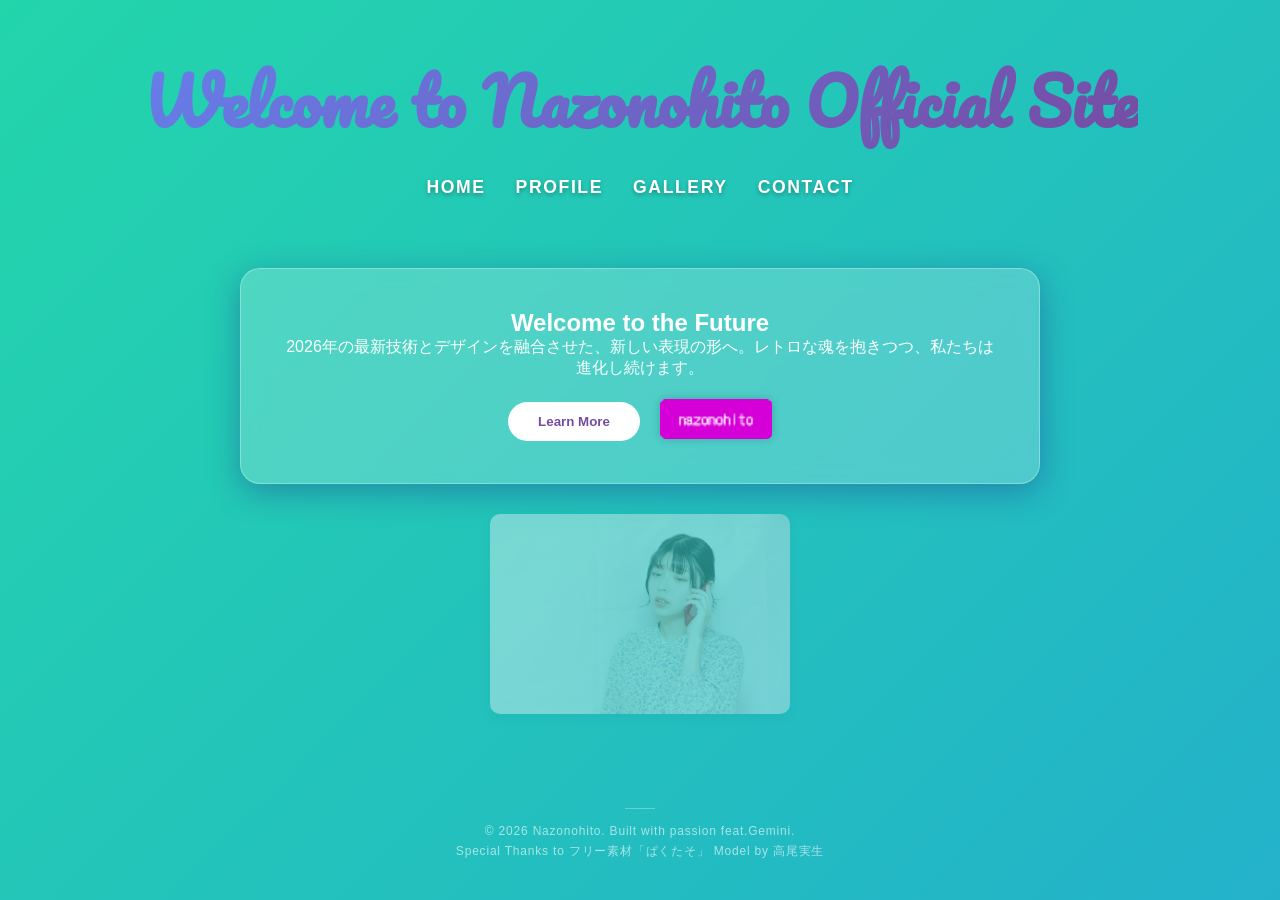
<file: index.html>
<!DOCTYPE html>
<html lang="ja">

<head>
	<meta charset="UTF-8">
	<meta name="viewport" content="width=device-width, initial-scale=1.0">
	<link rel="icon" href="img/miodayo.jpg">
	<link rel="preconnect" href="https://fonts.googleapis.com">
	<link rel="preconnect" href="https://fonts.gstatic.com" crossorigin>
	<link href="https://fonts.googleapis.com/css2?family=Pacifico&display=swap" rel="stylesheet">
	<link rel="stylesheet" href="style.css">
	<script src="script.js"></script>
	<title>Nazonohito Official Site</title>
</head>

<body>
	<header class="title">
		<h1>Welcome to Nazonohito Official Site</h1>
	</header>

	<nav class="modern-nav">
		<div class="menu-toggle" id="mobile-menu">
			<span class="bar"></span>
			<span class="bar"></span>
			<span class="bar"></span>
		</div>
	
		<ul class="nav-list">
			<li><a href="index.html" class="nav-item">Home</a></li>
			<li><a href="profile.html" class="nav-item">Profile</a></li>
			<li><a href="gallery.html" class="nav-item">Gallery</a></li>
			<li><a href="contact.html" class="nav-item">Contact</a></li>
		</ul>
	</nav>

	<main class="glass-card">
		<h2>Welcome to the Future</h2>
		<p>2026年の最新技術とデザインを融合させた、新しい表現の形へ。レトロな魂を抱きつつ、私たちは進化し続けます。</p>
		<div class="button-group">
			<a href="https://nazonohitodayo.github.io/firsthomepage/" class="modern-btn-link" target="_blank" rel="noopener">
				<button class="modern-btn">Learn More</button>
			</a>
		
			<a href="https://nazonohitodayo.github.io/my-retro-site/" class="retro-portal" target="_blank" rel="noopener">
				<img src="img/nazonohito.gif" alt="Retro Site">
			</a>
		</div>
	</main>

	<div class="sub-visual">
		<img src="img/takaomiudsc_0144-2755_TP_V4.jpg" alt="Sub Visual" class="fade-img">
	</div>

	<footer class="modern-footer">
		<p>&copy; 2026 Nazonohito. Built with passion feat.Gemini.</p>
		<a class="pakutaso" href="https://www.pakutaso.com" title="フリー素材「ぱくたそ」">Special Thanks to フリー素材「ぱくたそ」 Model by 高尾実生 </a>
	</footer>
	
</body>

</html>
</file>
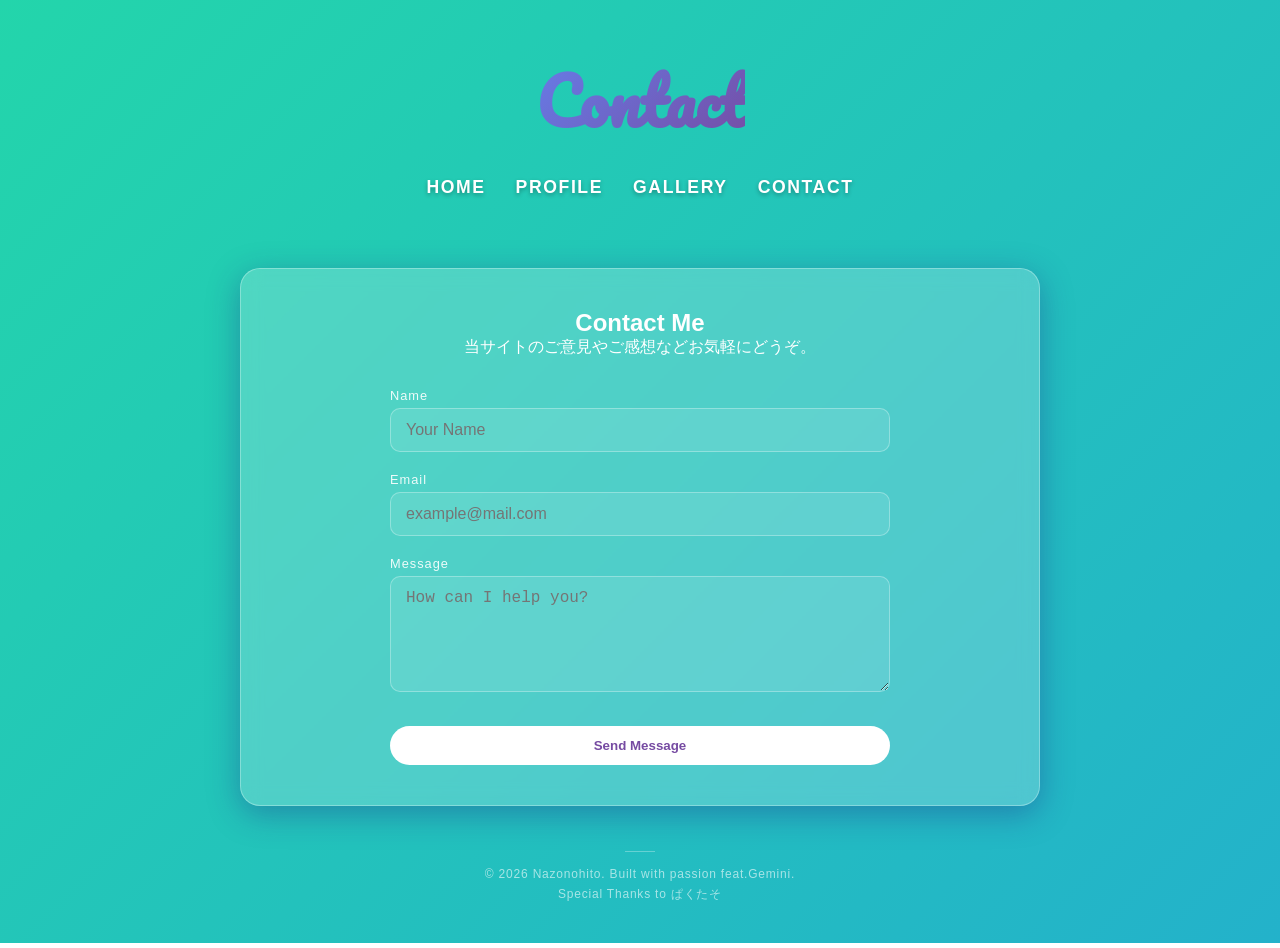
<file: contact.html>
<!DOCTYPE html>
<html lang="ja">

<head>
	<meta charset="UTF-8">
	<meta name="viewport" content="width=device-width, initial-scale=1.0">
	<link rel="icon" href="img/miodayo.jpg">
	<link rel="preconnect" href="https://fonts.googleapis.com">
	<link rel="preconnect" href="https://fonts.gstatic.com" crossorigin>
	<link href="https://fonts.googleapis.com/css2?family=Pacifico&display=swap" rel="stylesheet">
	<link rel="stylesheet" href="style.css">
	<script src="script.js"></script>
	<title>Nazonohito Official Site - Contact</title>
</head>

<body>
	<header class="title">
		<h1>Contact</h1>
	</header>

	<nav class="modern-nav">
		<div class="menu-toggle" id="mobile-menu">
			<span class="bar"></span>
			<span class="bar"></span>
			<span class="bar"></span>
		</div>
	
		<ul class="nav-list">
			<li><a href="index.html" class="nav-item">Home</a></li>
			<li><a href="profile.html" class="nav-item">Profile</a></li>
			<li><a href="gallery.html" class="nav-item">Gallery</a></li>
			<li><a href="contact.html" class="nav-item">Contact</a></li>
		</ul>
	</nav>

	<main class="glass-card contact-container">
		<h2>Contact Me</h2>
		<p>当サイトのご意見やご感想などお気軽にどうぞ。</p>

		<form class="contact-form">
			<div class="form-group">
				<label>Name</label>
				<input type="text" placeholder="Your Name" required>
			</div>
			<div class="form-group">
				<label>Email</label>
				<input type="email" placeholder="example@mail.com" required>
			</div>
			<div class="form-group">
				<label>Message</label>
				<textarea rows="5" placeholder="How can I help you?" required></textarea>
			</div>
			<button type="submit" class="modern-btn">Send Message</button>
		</form>
	</main>

	<footer class="modern-footer">
		<p>&copy; 2026 Nazonohito. Built with passion feat.Gemini.</p>
		<a class="pakutaso" href="https://www.pakutaso.com" target="_blank" rel="noopener">Special Thanks to ぱくたそ</a>
	</footer>

	<script>
		document.addEventListener('mousemove', (e) => {
			const ripple = document.createElement('div');
			ripple.className = 'ripple';
			document.body.appendChild(ripple);
			ripple.style.left = e.clientX + 'px';
			ripple.style.top = e.clientY + 'px';
			setTimeout(() => { ripple.remove(); }, 800);
		});
	</script>
</body>

</html>
</file>
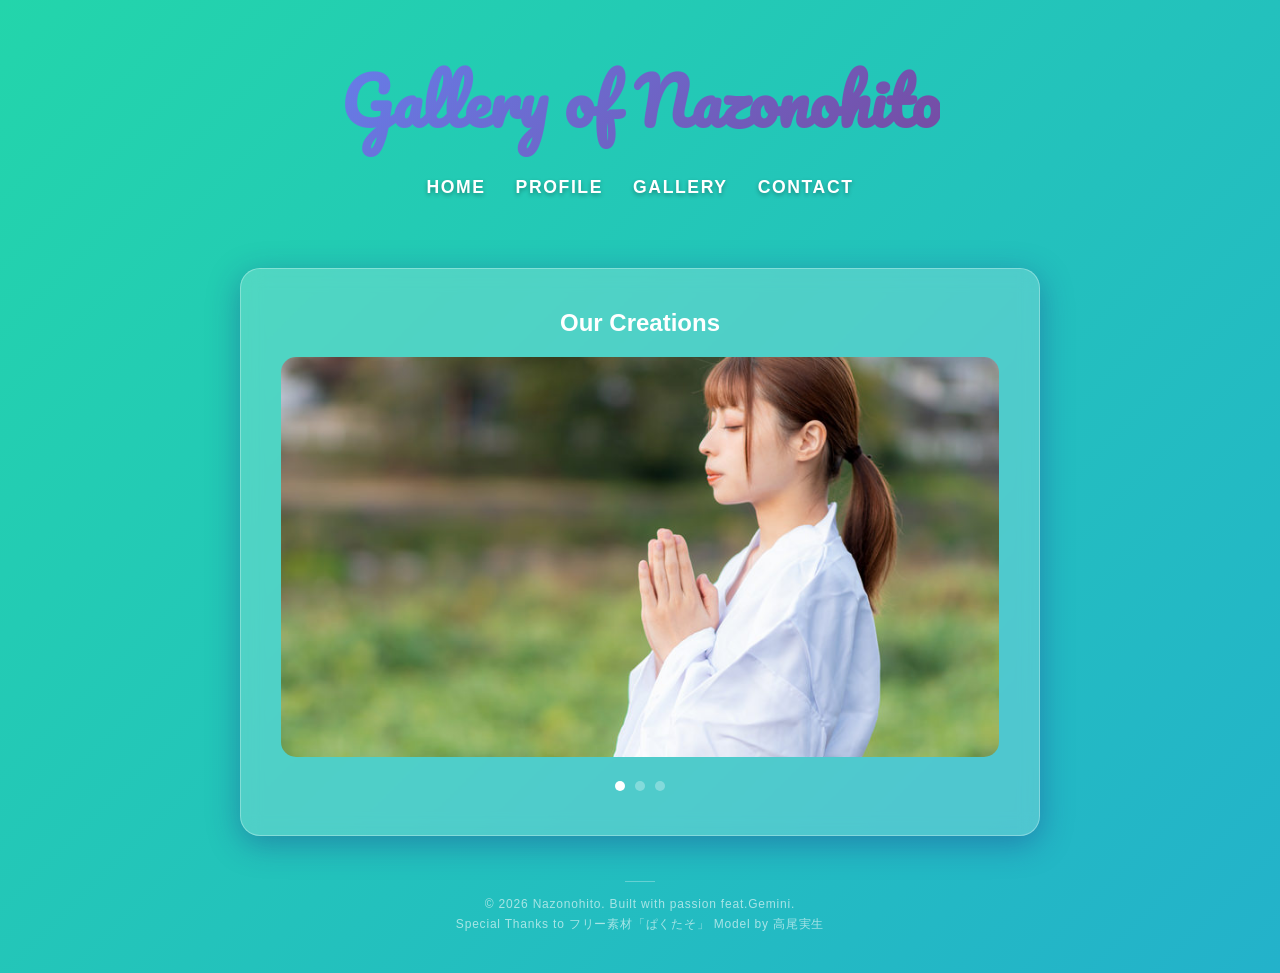
<file: gallery.html>
<!DOCTYPE html>
<html lang="ja">

<head>
	<meta charset="UTF-8">
	<meta name="viewport" content="width=device-width, initial-scale=1.0">
	<link rel="icon" href="img/miodayo.jpg">
	<link rel="preconnect" href="https://fonts.googleapis.com">
	<link rel="preconnect" href="https://fonts.gstatic.com" crossorigin>
	<link href="https://fonts.googleapis.com/css2?family=Pacifico&display=swap" rel="stylesheet">
	<link rel="stylesheet" href="style.css">
	<script src="script.js"></script>
	<title>Nazonohito Official Site - Gallery</title>
</head>

<body>
	<header class="title">
		<h1>Gallery of Nazonohito</h1>
	</header>

	<nav class="modern-nav">
		<div class="menu-toggle" id="mobile-menu">
			<span class="bar"></span>
			<span class="bar"></span>
			<span class="bar"></span>
		</div>
	
		<ul class="nav-list">
			<li><a href="index.html" class="nav-item">Home</a></li>
			<li><a href="profile.html" class="nav-item">Profile</a></li>
			<li><a href="gallery.html" class="nav-item">Gallery</a></li>
			<li><a href="contact.html" class="nav-item">Contact</a></li>
		</ul>
	</nav>
	<main class="glass-card gallery-container">
		<h2>Our Creations</h2>
	
		<div class="slideshow-container">
			<div class="slide-image"></div>
	
			<a class="prev" onclick="plusSlides(-1)">&#10094;</a>
			<a class="next" onclick="plusSlides(1)">&#10095;</a>
		</div>
	
		<div style="text-align:center; margin-top: 20px;">
		</div>
	</main>

	<footer class="modern-footer">
		<p>&copy; 2026 Nazonohito. Built with passion feat.Gemini.</p>
		<a class="pakutaso" href="https://www.pakutaso.com" title="フリー素材「ぱくたそ」">Special Thanks to フリー素材「ぱくたそ」 Model by 高尾実生 </a>
	</footer>
	<script>
		// 【ここからJavaScript】
		// 令和のスタンダード：画像リストをJavaScriptで管理
		const images = [
			'img/mikomikoDSC_1552_TP_V4.jpg', // miodayo.jpg, nazonohito.gif 以外の3枚の画像パス
			'img/takaoDSC_0511_TP_V4.jpg',
			'img/ukyoDSC_0669_TP_V4.jpg'
			// 例: 'img/sunset.jpg', 'img/mountain.jpg', 'img/cityscape.jpg' など
		];

		let slideIndex = 0; // 現在表示中のスライドの番号 (0から始まる)
		let slideInterval; // 自動再生用のインターバル

		// スライドショーの表示を更新する関数
		function showSlides(n) {
			const slideImageDiv = document.querySelector('.slide-image');
			const dotContainer = document.querySelector('div[style="text-align:center; margin-top: 20px;"]');

			// 範囲外の番号を調整 (最後のスライドの次なら最初へ、最初のスライドの前なら最後へ)
			if (n >= images.length) { slideIndex = 0; }
			if (n < 0) { slideIndex = images.length - 1; }

			// 画像の表示
			slideImageDiv.style.backgroundImage = `url('${images[slideIndex]}')`;
			// アニメーション (CSSで設定)
			slideImageDiv.classList.add('fade-in');
			setTimeout(() => {
				slideImageDiv.classList.remove('fade-in');
			}, 500); // アニメーション時間と合わせる

			// ドットの表示を更新
			dotContainer.innerHTML = ''; // 一度すべてのドットをクリア
			for (let i = 0; i < images.length; i++) {
				const dot = document.createElement('span');
				dot.classList.add('dot');
				if (i === slideIndex) {
					dot.classList.add('active'); // 現在のスライドのドットをアクティブに
				}
				dot.onclick = () => currentSlide(i); // ドットをクリックでそのスライドへ
				dotContainer.appendChild(dot);
			}

			// 自動再生のリセット
			resetAutoPlay();
		}

		// 左右の矢印ボタンでスライドを切り替える関数
		function plusSlides(n) {
			showSlides(slideIndex += n);
		}

		// ドットをクリックして直接スライドを選ぶ関数
		function currentSlide(n) {
			showSlides(slideIndex = n);
		}

		// 自動再生をリセットする関数
		function resetAutoPlay() {
			clearInterval(slideInterval); // 今までの自動再生を停止
			slideInterval = setInterval(() => {
				plusSlides(1); // 5秒ごとに次のスライドへ
			}, 5000); // 【令和のスタンダード：自動再生の間隔】
		}

		// ページが読み込まれたら最初のスライドを表示して自動再生を開始
		document.addEventListener('DOMContentLoaded', () => {
			showSlides(slideIndex);
		});
		// 【ここまでJavaScript】
	</script>
		
</body>

</html>
</file>
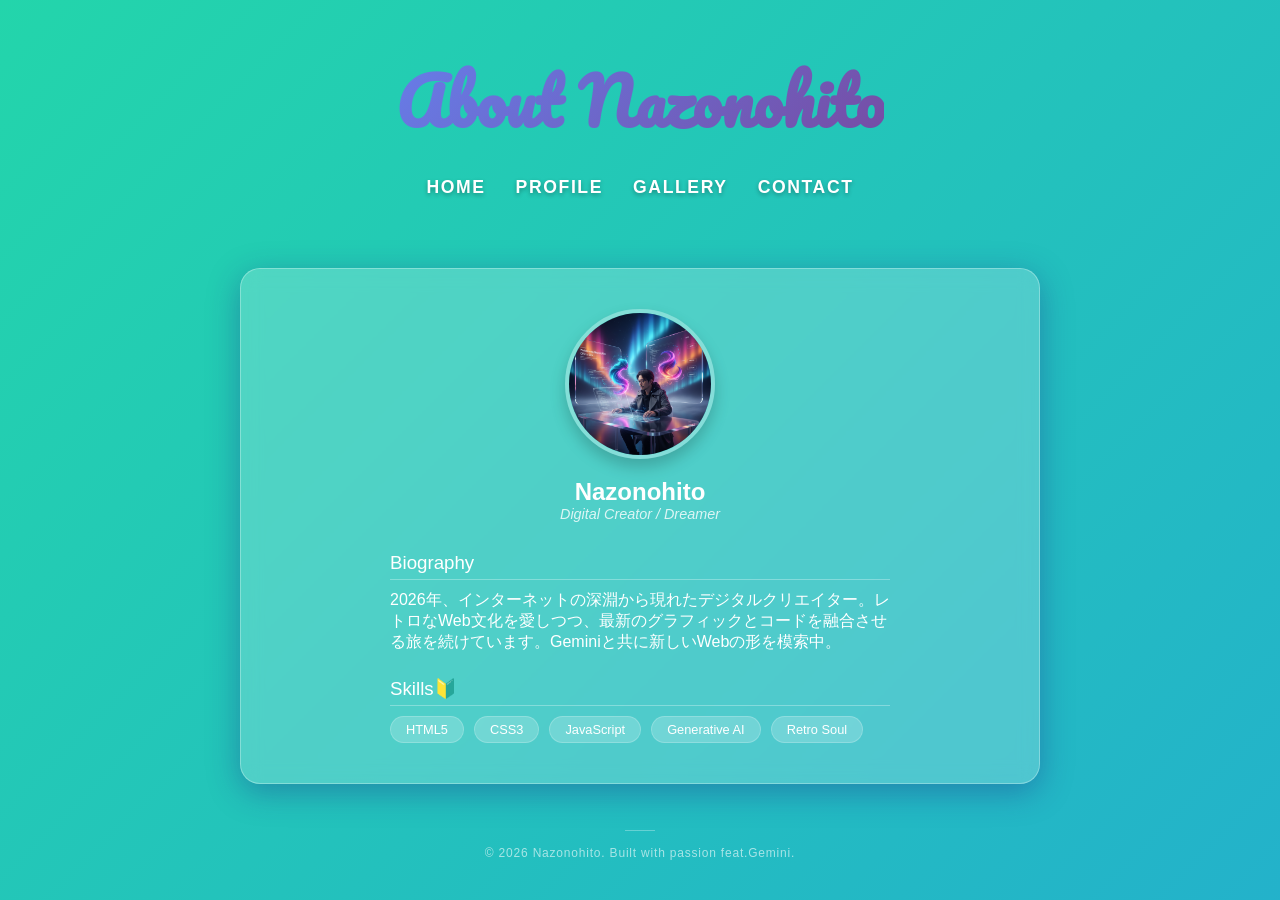
<file: profile.html>
<!DOCTYPE html>
<html lang="ja">

<head>
	<meta charset="UTF-8">
	<meta name="viewport" content="width=device-width, initial-scale=1.0">
	<link rel="icon" href="img/miodayo.jpg">
	<link rel="preconnect" href="https://fonts.googleapis.com">
	<link rel="preconnect" href="https://fonts.gstatic.com" crossorigin>
	<link href="https://fonts.googleapis.com/css2?family=Pacifico&display=swap" rel="stylesheet">
	<link rel="stylesheet" href="style.css">
	<script src="script.js"></script>
	<title>Nazonohito Official Site - Profile</title>
</head>

<body>
	<header class="title">
		<h1>About Nazonohito</h1>
	</header>

	<nav class="modern-nav">
		<div class="menu-toggle" id="mobile-menu">
			<span class="bar"></span>
			<span class="bar"></span>
			<span class="bar"></span>
		</div>
	
		<ul class="nav-list">
			<li><a href="index.html" class="nav-item">Home</a></li>
			<li><a href="profile.html" class="nav-item">Profile</a></li>
			<li><a href="gallery.html" class="nav-item">Gallery</a></li>
			<li><a href="contact.html" class="nav-item">Contact</a></li>
		</ul>
	</nav>

	<main class="glass-card profile-container">
		<div class="profile-header">
			<img src="img/gemini-collab.jpg" alt="Profile Avatar" class="avatar">
			<h2>Nazonohito</h2>
			<p class="tagline">Digital Creator / Dreamer</p>
		</div>

		<div class="profile-content">
			<section class="bio">
				<h3>Biography</h3>
				<p>2026年、インターネットの深淵から現れたデジタルクリエイター。レトロなWeb文化を愛しつつ、最新のグラフィックとコードを融合させる旅を続けています。Geminiと共に新しいWebの形を模索中。</p>
			</section>

			<section class="skills">
				<h3>Skills🔰</h3>
				<div class="skill-tags">
					<span>HTML5</span>
					<span>CSS3</span>
					<span>JavaScript</span>
					<span>Generative AI</span>
					<span>Retro Soul</span>
				</div>
			</section>
		</div>
	</main>

	<footer class="modern-footer">
		<p>&copy; 2026 Nazonohito. Built with passion feat.Gemini.</p>
	</footer>

	<script>
		document.addEventListener('mousemove', (e) => {
			const ripple = document.createElement('div');
			ripple.className = 'ripple';
			document.body.appendChild(ripple);
			ripple.style.left = e.clientX + 'px';
			ripple.style.top = e.clientY + 'px';
			setTimeout(() => { ripple.remove(); }, 800);
		});
	</script>
</body>

</html>
</file>
<file: style.css>
/* フォントの見本 */
/* .pacifico-regular {
	font-family: "Pacifico", cursive;
	font-weight: 400;
	font-style: normal;
} */
 /* セレクタの「.」を消すか、スペースを入れます */
 /* ============================================================
   1. 全体のリセット & 基本設定
   ============================================================ */
 * {
 	margin: 0;
 	padding: 0;
 	box-sizing: border-box;
 }

 html {
 	scroll-behavior: smooth;
 }

 body {
 	/* オーロラ背景の設定 */
 	background: linear-gradient(-45deg, #ee7752, #e73c7e, #23a6d5, #23d5ab);
 	background-size: 400% 400%;
 	animation: gradientBG 15s ease infinite;

 	/* レイアウト：令和の基本は Flexbox で中央寄せ */
 	display: flex;
 	flex-direction: column;
 	align-items: center;
 	/* 横方向中央 */
 	justify-content: flex-start;
 	/* 縦方向は上から並べる */

 	min-height: 100vh;
 	margin: 0;
 	padding: 0 20px;
 	overflow-x: hidden;
 	/* 波紋やアニメーションのはみ出し防止 */
 	font-family: 'Helvetica Neue', Arial, 'Hiragino Kaku Gothic ProN', 'Hiragino Sans', sans-serif;
 }

 /* ============================================================
   2. ヘッダー & ナビゲーション
   ============================================================ */
 .title h1 {
 	font-family: "Pacifico", cursive;
 	font-size: 4rem;
 	background: linear-gradient(135deg, #667eea 0%, #764ba2 100%);
 	-webkit-background-clip: text;
 	-webkit-text-fill-color: transparent;
 	margin-top: 5vh;
 	animation: fadeInUp 1.5s ease-out;
 	text-align: center;
 }
/* --- ナビゲーションの基本設定をアップデート --- */
/* --- [PC/共通] ナビゲーション --- */
.modern-nav {
	padding: 20px;
	display: flex;
	justify-content: center;
	/* PCでは中央寄せ */
	align-items: center;
	position: relative;
	z-index: 1000;
}

.nav-list {
	display: flex;
	/* PCでは横並び */
	list-style: none;
	gap: 30px;
}
 .nav-item {
 	text-decoration: none;
 	color: #ffffff;
 	font-size: 1.1rem;
 	font-weight: 600;
 	text-shadow: 0 2px 4px rgba(0, 0, 0, 0.3);
 	letter-spacing: 0.1rem;
 	text-transform: uppercase;
 	padding: 5px 0;
 	transition: all 0.3s ease;
 }

 .nav-item:hover {
 	color: #fff;
 	text-shadow: 0 0 10px rgba(255, 255, 255, 0.8);
 	transform: translateY(-2px);
 }

 /* ============================================================
   3. メインコンテンツ（グラスモーフィズム）
   ============================================================ */
 .glass-card {
 	background: rgba(255, 255, 255, 0.2);
 	backdrop-filter: blur(10px);
 	-webkit-backdrop-filter: blur(10px);
 	border: 1px solid rgba(255, 255, 255, 0.3);
 	border-radius: 20px;
 	padding: 40px;
 	margin-top: 50px;
 	width: 95%;
 	max-width: 800px;
 	/* Gallery用に少し広げました */
 	text-align: center;
 	color: #fff;
 	box-shadow: 0 8px 32px 0 rgba(31, 38, 135, 0.37);
 	animation: fadeInUp 1.5s ease-out forwards;
 }

 .button-group {
 	display: flex;
 	justify-content: center;
 	align-items: center;
 	gap: 20px;
 	margin-top: 20px;
 }

 .modern-btn {
 	background: #fff;
 	color: #764ba2;
 	border: none;
 	padding: 12px 30px;
 	border-radius: 50px;
 	font-weight: bold;
 	cursor: pointer;
 	transition: all 0.3s ease;
 }

 .modern-btn:hover {
 	transform: translateY(-3px);
 	box-shadow: 0 5px 15px rgba(0, 0, 0, 0.2);
 }

 /* ============================================================
   4. Galleryページ用（スライドショー）
   ============================================================ */
 .slideshow-container {
 	position: relative;
 	width: 100%;
 	height: 400px;
 	margin-top: 20px;
 	border-radius: 15px;
 	overflow: hidden;
 }

 .slide-image {
 	width: 100%;
 	height: 100%;
 	background-size: cover;
 	background-position: center;
 	transition: opacity 0.8s ease-in-out;
 }

 .dot-container {
 	margin-top: 15px;
 }

 .dot {
 	cursor: pointer;
 	height: 10px;
 	width: 10px;
 	margin: 0 5px;
 	background-color: rgba(255, 255, 255, 0.3);
 	border-radius: 50%;
 	display: inline-block;
 	transition: background-color 0.3s ease;
 }

 .dot.active {
 	background-color: #fff;
 }

 /* ============================================================
   5. フッター & 演出・アニメーション
   ============================================================ */
 .modern-footer {
 	margin-top: auto;
 	padding: 40px 0;
 	text-align: center;
 }

 /* フッター内の文字（pタグもaタグも）共通のスタイル */
 .modern-footer p,
 .modern-footer .pakutaso {
 	font-size: 0.75rem;
 	font-weight: 400;
 	color: rgba(255, 255, 255, 0.6);
 	/* 著作権と同じ薄い白 */
 	letter-spacing: 0.05rem;
 	font-family: sans-serif;
 	text-decoration: none;
 	/* リンクの下線を消す */
 	display: block;
 	/* 改行して上下に並べる */
 	margin-top: 5px;
 	/* 著作権表記との間に少し隙間を作る */
 	transition: color 0.3s ease;
 }

 /* リンクにマウスを乗せた時だけ少し明るくする（優しさ） */
.modern-footer .pakutaso:hover {
	color: rgba(255, 255, 255, 0.9);
	text-decoration: none;
	/* ホバーしても下線を出さない */
}
 .modern-footer p::before {
 	content: "";
 	display: block;
 	width: 30px;
 	height: 1px;
 	background: rgba(255, 255, 255, 0.3);
 	margin: 0 auto 15px;
 }

 /* レトロポータル */
 .retro-portal {
 	transition: transform 0.3s ease;
 }

 .retro-portal img {
 	height: 40px;
 	border-radius: 5px;
 	box-shadow: 0 0 10px rgba(0, 0, 0, 0.2);
 }

 .retro-portal:hover {
 	transform: scale(1.2) rotate(-5deg);
 }

 /* 波紋アニメーション */
 .ripple {
 	position: fixed;
 	border: 1.5px solid rgba(255, 255, 255, 0.5);
 	border-radius: 50%;
 	pointer-events: none;
 	z-index: 9999;
 	transform: translate(-50%, -50%);
 	animation: rippleEffect 0.8s ease-out forwards;
 }

 @keyframes rippleEffect {
 	0% {
 		width: 0;
 		height: 0;
 		opacity: 1;
 	}

 	100% {
 		width: 100px;
 		height: 100px;
 		opacity: 0;
 	}
 }

 @keyframes gradientBG {
 	0% {
 		background-position: 0% 50%;
 	}

 	50% {
 		background-position: 100% 50%;
 	}

 	100% {
 		background-position: 0% 50%;
 	}
 }

 @keyframes fadeInUp {
 	from {
 		opacity: 0;
 		transform: translateY(30px);
 	}

 	to {
 		opacity: 1;
 		transform: translateY(0);
 	}
 }

 /* プロフィール全体のレイアウト */
 .profile-header {
 	margin-bottom: 30px;
 }

 /* 丸いアイコン画像 */
 .avatar {
 	width: 150px;
 	height: 150px;
 	border-radius: 50%;
 	/* 正円にする */
 	border: 4px solid rgba(255, 255, 255, 0.3);
 	object-fit: cover;
 	margin-bottom: 15px;
 	box-shadow: 0 8px 16px rgba(0, 0, 0, 0.2);
 }

 .tagline {
 	font-size: 0.9rem;
 	opacity: 0.8;
 	font-style: italic;
 }

 .profile-content {
 	text-align: left;
 	/* 自己紹介は左揃えが読みやすい */
 	max-width: 500px;
 	margin: 0 auto;
 }

 .profile-content h3 {
 	border-bottom: 1px solid rgba(255, 255, 255, 0.3);
 	padding-bottom: 5px;
 	margin: 25px 0 10px;
 	font-weight: 400;
 }

 /* スキルタグの装飾 */
 .skill-tags {
 	display: flex;
 	flex-wrap: wrap;
 	gap: 10px;
 	margin-top: 10px;
 }

 .skill-tags span {
 	background: rgba(255, 255, 255, 0.2);
 	padding: 5px 15px;
 	border-radius: 20px;
 	font-size: 0.8rem;
 	border: 1px solid rgba(255, 255, 255, 0.2);
 }

 /* コラボビジュアルのコンテナ */
 .collab-visual {
 	position: relative;
 	display: inline-block;
 	margin-bottom: 20px;
 }

 .collab-img {
 	width: 100%;
 	max-width: 400px;
 	/* 少し大きめに表示 */
 	border-radius: 15px;
 	border: 1px solid rgba(255, 255, 255, 0.4);
 	box-shadow: 0 10px 30px rgba(0, 0, 0, 0.3);
 	transition: transform 0.5s ease;
 }

 /* ホバーした時に画像が少し動く演出 */
 .collab-img:hover {
 	transform: scale(1.02);
 }

 /* 「Feat. Gemini」の小さなバッジ */
 .collab-badge {
 	position: absolute;
 	bottom: 15px;
 	right: 15px;
 	background: linear-gradient(135deg, #4285f4, #9b72cb);
 	/* Geminiカラー */
 	color: white;
 	padding: 5px 15px;
 	border-radius: 20px;
 	font-size: 0.7rem;
 	font-weight: bold;
 	letter-spacing: 1px;
 	box-shadow: 0 4px 10px rgba(0, 0, 0, 0.2);
 	backdrop-filter: blur(5px);
 }

 /* お問い合わせフォーム専用スタイル */
 .contact-form {
 	text-align: left;
 	max-width: 500px;
 	margin: 30px auto 0;
 }

 .form-group {
 	margin-bottom: 20px;
 }

 .form-group label {
 	display: block;
 	font-size: 0.8rem;
 	margin-bottom: 5px;
 	opacity: 0.9;
 	letter-spacing: 1px;
 }

 /* 入力欄のデザイン（令和のスタンダード：透明感と枠線） */
 .form-group input,
 .form-group textarea {
 	width: 100%;
 	padding: 12px 15px;
 	background: rgba(255, 255, 255, 0.1);
 	/* ほんのり透かす */
 	border: 1px solid rgba(255, 255, 255, 0.3);
 	border-radius: 10px;
 	color: #fff;
 	font-size: 1rem;
 	outline: none;
 	transition: all 0.3s ease;
 }

 /* 入力中に枠線を光らせる演出 */
 .form-group input:focus,
 .form-group textarea:focus {
 	background: rgba(255, 255, 255, 0.2);
 	border-color: #fff;
 	box-shadow: 0 0 15px rgba(255, 255, 255, 0.2);
 }

 /* 送信ボタンの幅を100%に */
 .contact-form .modern-btn {
 	width: 100%;
 	margin-top: 10px;
 }

 /* カード下の控えめな画像エリア */
 .sub-visual {
 	margin-top: 30px;
 	/* カードとの距離 */
 	text-align: center;
 	animation: fadeIn 3s ease-out;
 	/* ゆっくり表示させる */
 }

 .fade-img {
 	width: 100%;
 	max-width: 300px;
 	/* 大きすぎないサイズ */
 	border-radius: 10px;
 	opacity: 0.4;
 	/* ★ここがポイント：透明度を40%にして背景に馴染ませる */
 	filter: grayscale(30%);
 	/* 少し色味を抑えて落ち着かせる */
 	transition: all 0.5s ease;
 	box-shadow: 0 4px 15px rgba(0, 0, 0, 0.1);
 }

 /* マウスを乗せた時だけ、少しはっきり見えるようにする演出 */
 .fade-img:hover {
 	opacity: 0.7;
 	transform: translateY(-5px);
 	filter: grayscale(0%);
 }

 /* リンクとしてのボタン設定 */
 .modern-btn-link {
 	text-decoration: none;
 	/* 下線を消す */
 	display: inline-block;
 	/* ボタンのサイズを維持する */
 }

 /* ボタンの中のテキストが変色しないように固定 */
 .modern-btn-link .modern-btn {
 	pointer-events: none;
 	/* 親の a タグがクリックを検知するようにする */
 }

 /* 親の a タグにホバーした時の動き（以前のボタンの動きを引き継ぐ） */
 .modern-btn-link:hover .modern-btn {
 	transform: translateY(-3px);
 	box-shadow: 0 5px 15px rgba(0, 0, 0, 0.2);
 	background-color: #f0f0f0;
 	/* 少し色を変えて「押せる感」を出す */
 }

/* --- [共通設定] --- */
.modern-nav {
	display: flex;
	justify-content: center;
	align-items: center;
	position: relative;
	z-index: 1000;
	width: 100%;
	padding: 20px 0;
}

/* --- [PC用] 769px以上 --- */
@media screen and (min-width: 769px) {
	.menu-toggle {
		display: none !important;
		/* PCでは絶対に隠す */
	}

	.nav-list {
		display: flex;
		/* PCでは横並び */
		list-style: none;
		gap: 30px;
	}
}

/* --- [スマホ用] 768px以下 --- */
@media screen and (max-width: 768px) {

	/* PC用のメニュー項目を一旦消す */
	.nav-list {
		display: none;
		flex-direction: column;
		position: relative;
		/* コンテンツを押し下げる設定 */
		width: 100%;
		text-align: center;
		background: rgba(255, 255, 255, 0.1);
		backdrop-filter: blur(10px);
		padding: 20px 0;
		list-style: none;
	}

	/* メニューが開いている時 */
	.nav-list.active {
		display: flex;
	}

	/* ★3本線の親要素を表示させる */
	.menu-toggle {
		display: flex !important;
		/* 強制的に表示 */
		flex-direction: column;
		justify-content: space-between;
		width: 30px;
		height: 21px;
		cursor: pointer;
		/* --- ここを追加 --- */
			margin-left: 20px;
			/* 左側に自動で余白を作って右に寄せる */
			margin-right: auto;
			/* 画面の端にピタッとくっつかないように隙間を作る */
			/* ------------------ */
	}

	/* 3本線の見た目 */
	.menu-toggle .bar {
		width: 100%;
		height: 3px;
		background-color: #ffffff;
		/* 白色の線 */
		border-radius: 2px;
		transition: all 0.3s ease;
	}

	/* ×印に変形するアニメーション */
	.menu-toggle.is-active .bar:nth-child(1) {
		transform: translateY(9px) rotate(45deg);
	}

	.menu-toggle.is-active .bar:nth-child(2) {
		opacity: 0;
	}

	.menu-toggle.is-active .bar:nth-child(3) {
		transform: translateY(-9px) rotate(-45deg);
	}
}
</file>
